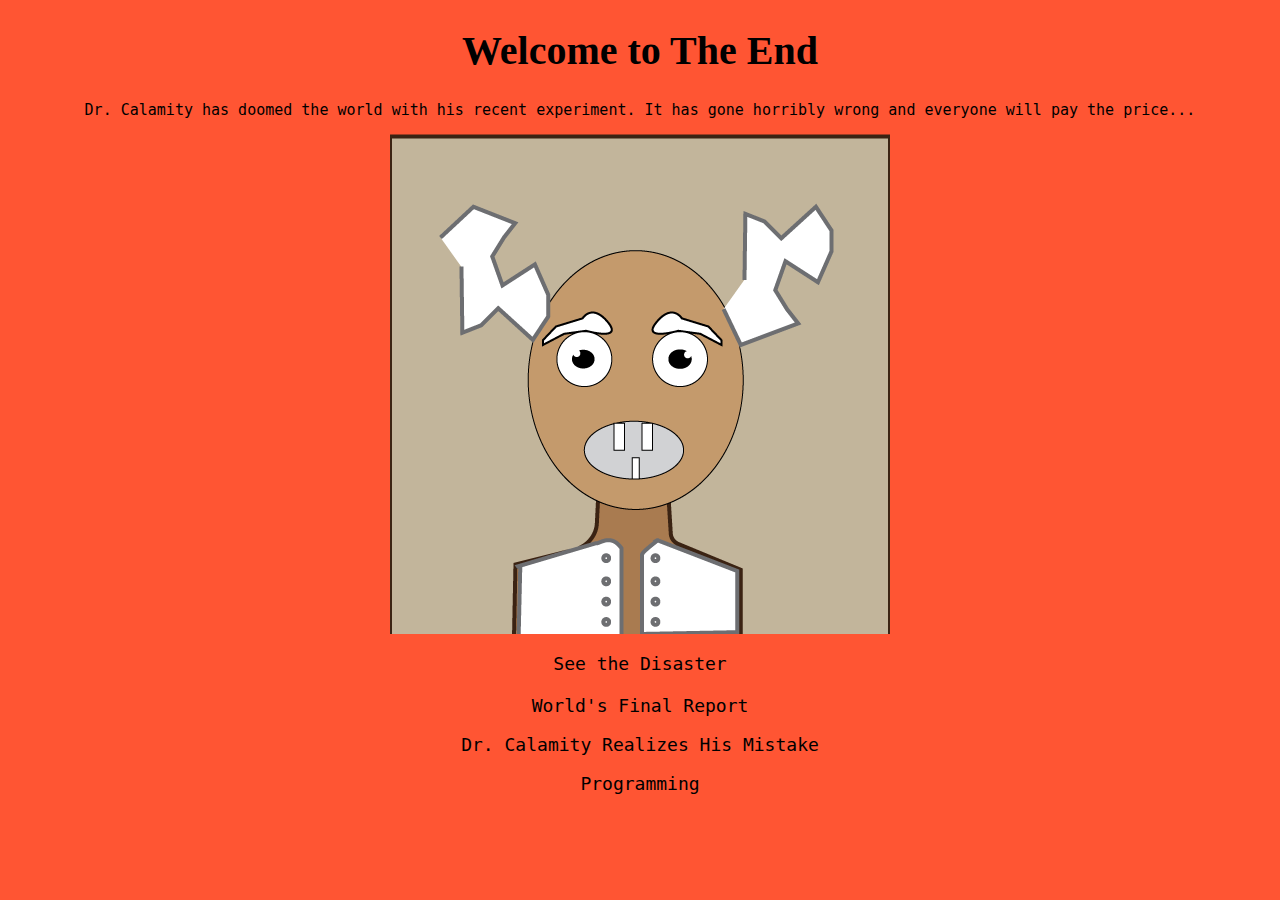
<file: index.html>
<!DOCTYPE html>
<html>
<head>
	<meta charset="utf-8">
	<meta name="viewport" content="width=device-width, initial-scale=1">
	<title>Dr. Calamity's Failure</title>
	<link rel="stylesheet" type="text/css" href="style.css">
</head>

<body>
	<h1 style="text-align:center;">Welcome to The End</h1>

	<style>
.center-text {
  text-align: center;
}
</style>

<p class="center-text">Dr. Calamity has doomed the world with his recent experiment. It has gone horribly wrong and everyone will pay the price...</p>
	
	<style type="text/css"></style>
	<p style="text-align:center;">
	<img src="images/tapia_face.png" alt="Dr" class="300px">





	<br>
	<style type="text/css"></style>
	<p style="text-align:center;">
	<a href="landscape.html"> See the Disaster

<br>

</body>
</html>
<br><a href="audio.html">World's Final Report</a>

<br>

<br><a href="animation.html">Dr. Calamity Realizes His Mistake</a>

<br>


<br><a href="programming.html">Programming</a>
</file>
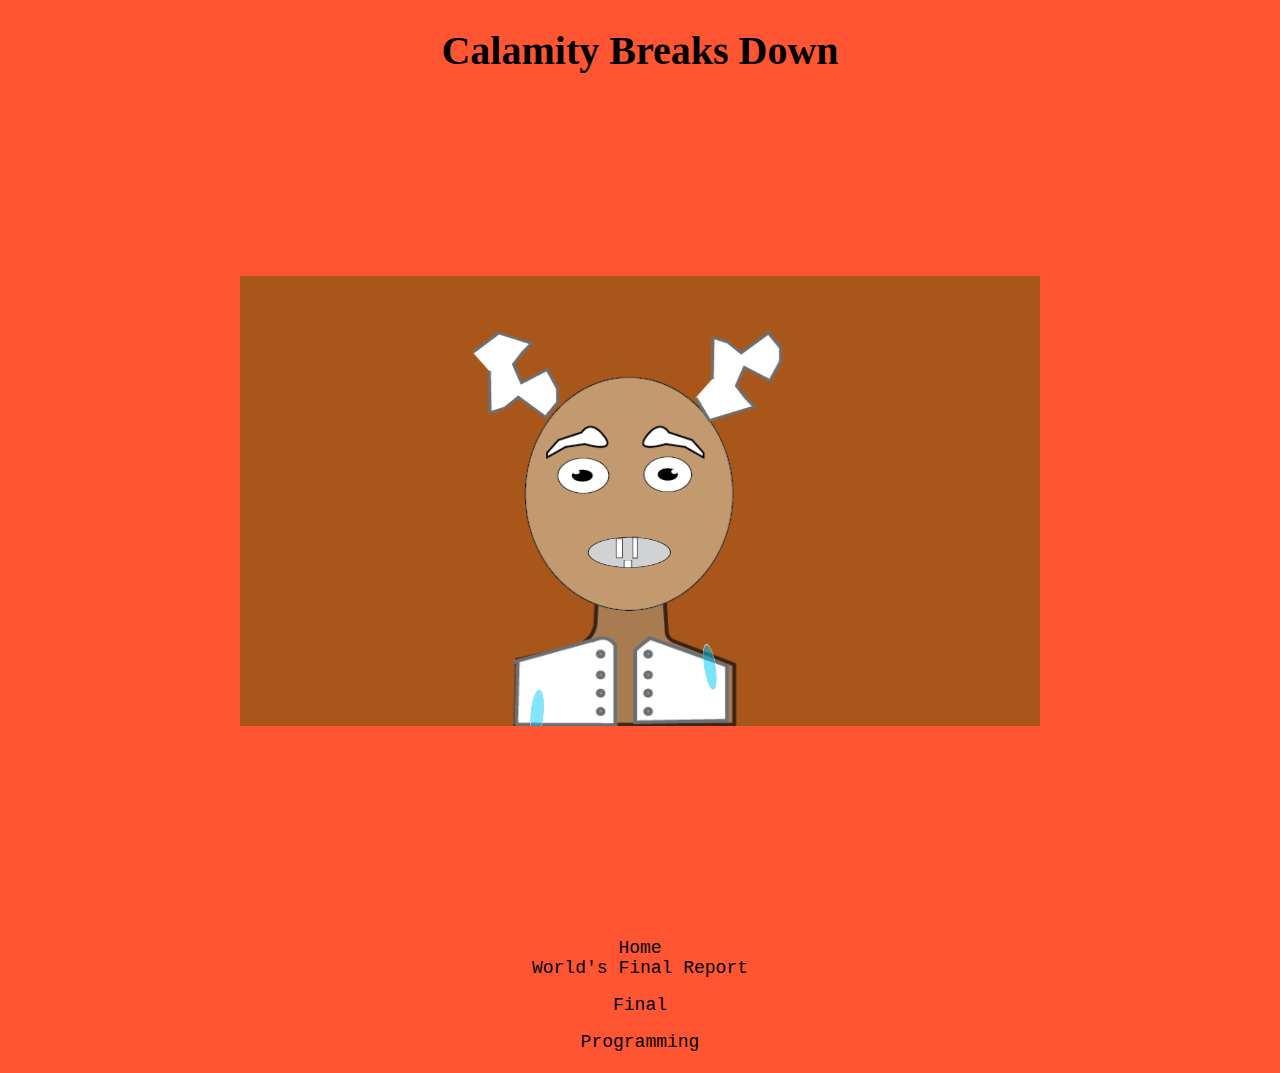
<file: animation.html>
<!DOCTYPE html>
<html>
<head>
	<meta charset="utf-8">
	<meta name="viewport" content="width=device-width, initial-scale=1">
	<title>Calamity Realizes his Mistake</title>
	<link rel="stylesheet" type="text/css" href="style.css">

	


</head>
<body>

<h1 style="text-align:center;">Calamity Breaks Down</h1><style type="text/css"></style>
	<p style="text-align:center;">
<video width="800" height="800" autoplay muted>
  <source src="carlostapia_animation.mp4" type="video/mp4">
  <source src="movie.ogg" type="video/ogg">
  Your browser does not support the video tag.
</video>
<style type="text/css"></style>
	<p style="text-align:center;">
<br><a href="index.html">Home</a>


<br><a href="audio.html">World's Final Report</a>
<br>
<br><a href="final.html">Final</a>
<br>
<br><a href="programming.html">Programming</a>
<br>


</body>
</html>
</file>
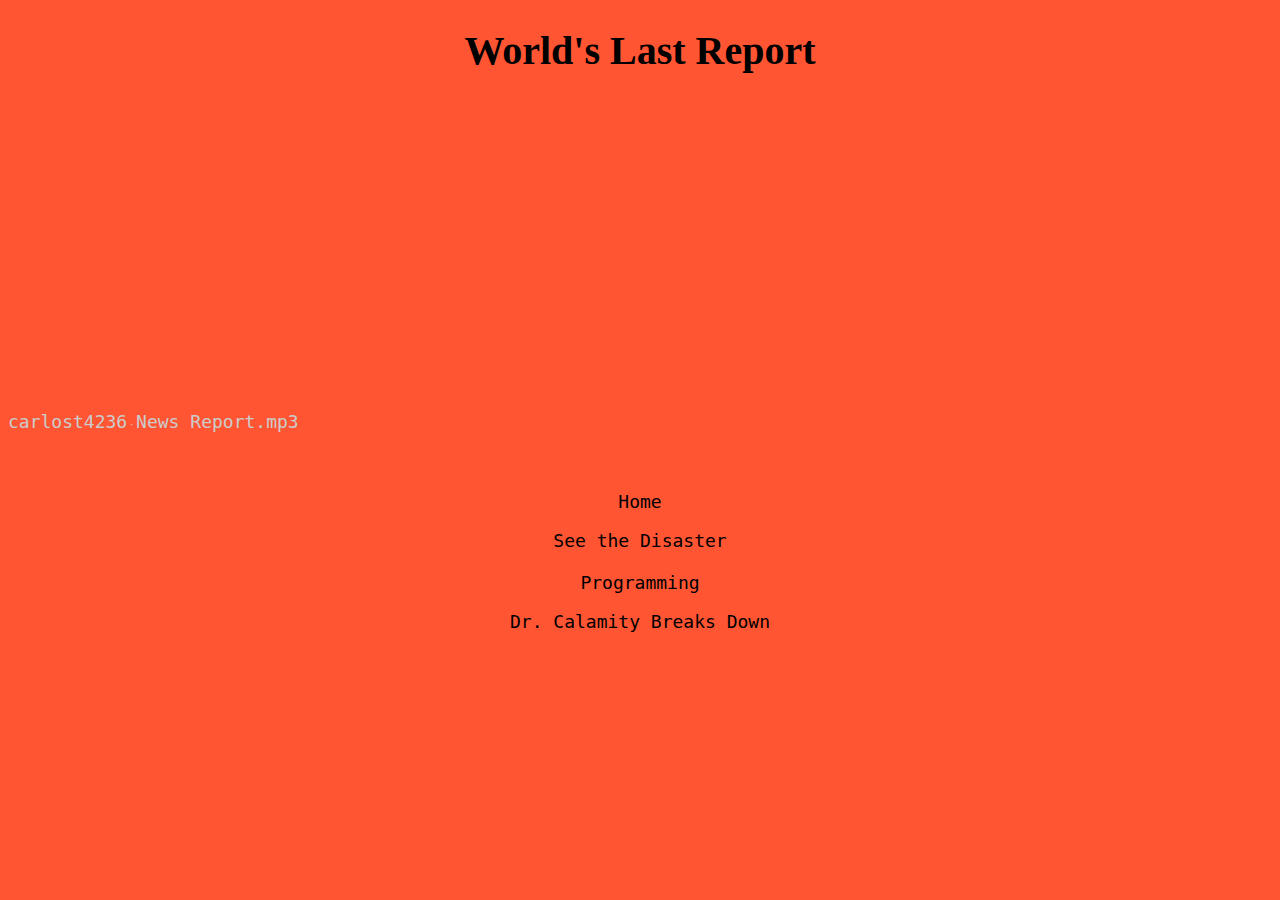
<file: audio.html>
<!DOCTYPE html>
<html>
<head>
	<meta charset="utf-8">
	<meta name="viewport" content="width=device-width, initial-scale=1">
	<h1 style="text-align:center;">World's Last Report</h1>
	<title>Last Report</title>
	<link rel="stylesheet" type="text/css" href="style.css">
</head>
<body>
<title>World's Last Report</title>
</body>
<h1><iframe width="100%" height="300" scrolling="no" frameborder="no" allow="autoplay" src="https://w.soundcloud.com/player/?url=https%3A//api.soundcloud.com/tracks/1778383170%3Fsecret_token%3Ds-SPBPFezUVlY&color=%23ff5500&auto_play=false&hide_related=false&show_comments=true&show_user=true&show_reposts=false&show_teaser=true&visual=true"></iframe><div style="font-size: 10px; color: #cccccc;line-break: anywhere;word-break: normal;overflow: hidden;white-space: nowrap;text-overflow: ellipsis; font-family: Interstate,Lucida Grande,Lucida Sans Unicode,Lucida Sans,Garuda,Verdana,Tahoma,sans-serif;font-weight: 100;"><a href="https://soundcloud.com/carlost4236" title="carlost4236" target="_blank" style="color: #cccccc; text-decoration: none;">carlost4236</a> · <a href="https://soundcloud.com/carlost4236/news-reportmp3/s-SPBPFezUVlY" title="News Report.mp3" target="_blank" style="color: #cccccc; text-decoration: none;">News Report.mp3</a></div></h1>
</html>
<br>
<style type="text/css"></style>
	<p style="text-align:center;">
<a href="index.html">Home</a>
<br>
<br>
<a href="landscape.html"> See the Disaster
<br>
<br><a href="programming.html">Programming</a>
<br>
<br><a href="animation.html">Dr. Calamity Breaks Down</a>
</file>
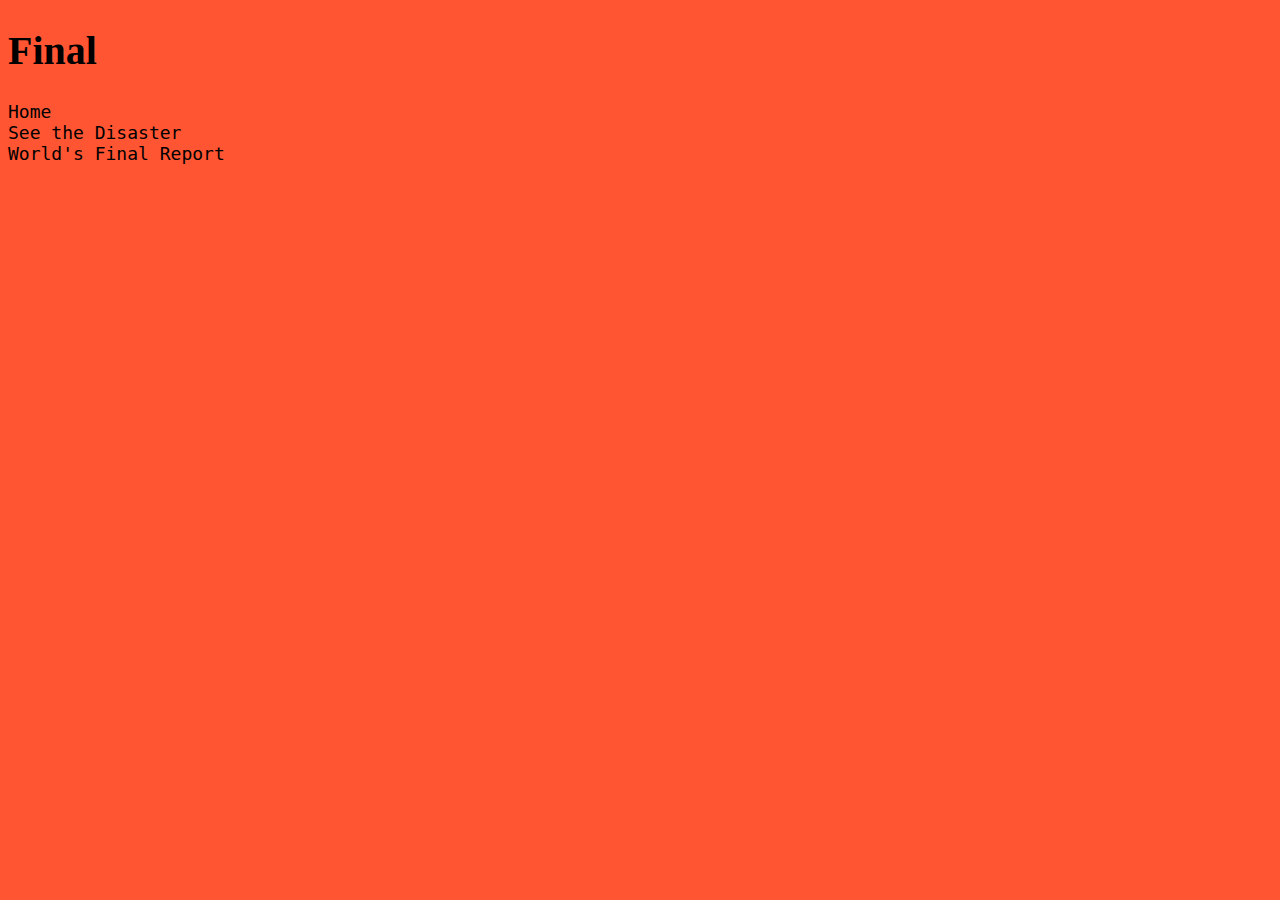
<file: final.html>
<!DOCTYPE html>
<html>
<head>
	<meta charset="utf-8">
	<meta name="viewport" content="width=device-width, initial-scale=1">
	<title>Final</title>
	<link rel="stylesheet" type="text/css" href="style.css">
</head>
<body>

<h1>Final</h1>

<a href="index.html">Home</a>

<br>
	<a href="landscape.html"> See the Disaster

<br><a href="audio.html">World's Final Report</a>


</body>
</html>
</file>
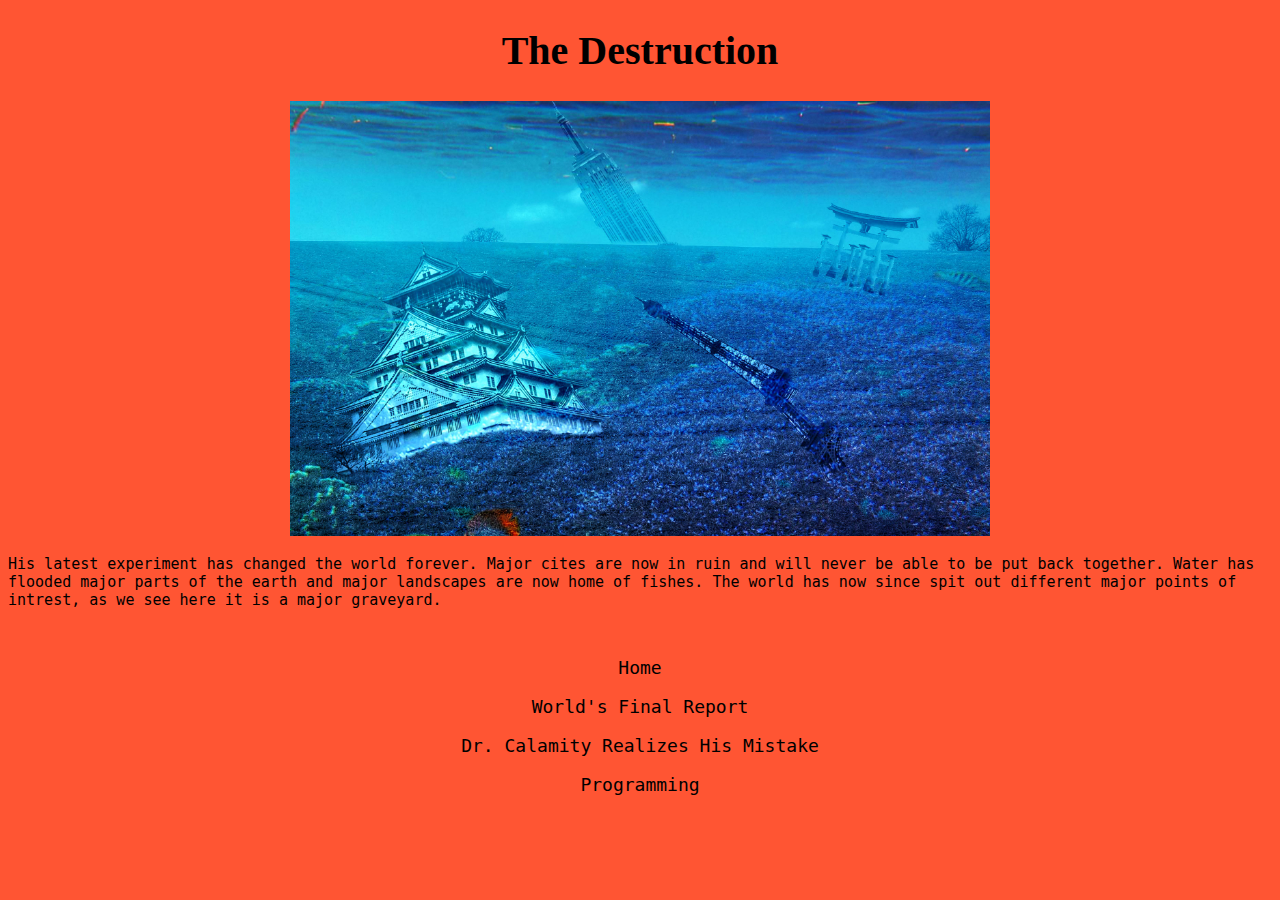
<file: landscape.html>
<!DOCTYPE html>
<html>
<head>
	<meta charset="utf-8">
	<meta name="viewport" content="width=device-width, initial-scale=1">
	<title>The Destruction</title>
	<link rel="stylesheet" type="text/css" href="style.css">
</head>
<body>
<h1 style="text-align:center;">The Destruction</h1>
</body>
<style type="text/css"></style>
	<p style="text-align:center;">
<img src="images/tapia_landscape.jpg" width="700px">

<p class="center-text">His latest experiment has changed the world forever. Major cites are now in ruin and will never be able to be put back together. Water has flooded major parts of the earth and major landscapes are now home of fishes. The world has now since spit out different major points of intrest, as we see here it is a major graveyard.</p>

</html>
<br>
	<style type="text/css"></style>
	<p style="text-align:center;">
<a href="index.html">Home</a>

<br>

<br><a href="audio.html">World's Final Report</a>

<br>


<br><a href="animation.html">Dr. Calamity Realizes His Mistake</a>

<br>

<br><a href="programming.html">Programming</a>
</file>
<file: style.css>
body{background-color: #FF5533;}
h1{color: #000000;
font-family: Papyrus;
font-size:  40px;}
p{color:#000000;
font-family: monospace;
font-size: 15px;}
a{color: black;
font-family: monospace;
font-size: 18px;
text-decoration: none;}
a:hover{color: #8C570F;}
ul{list-style-type: none;}
</file>
